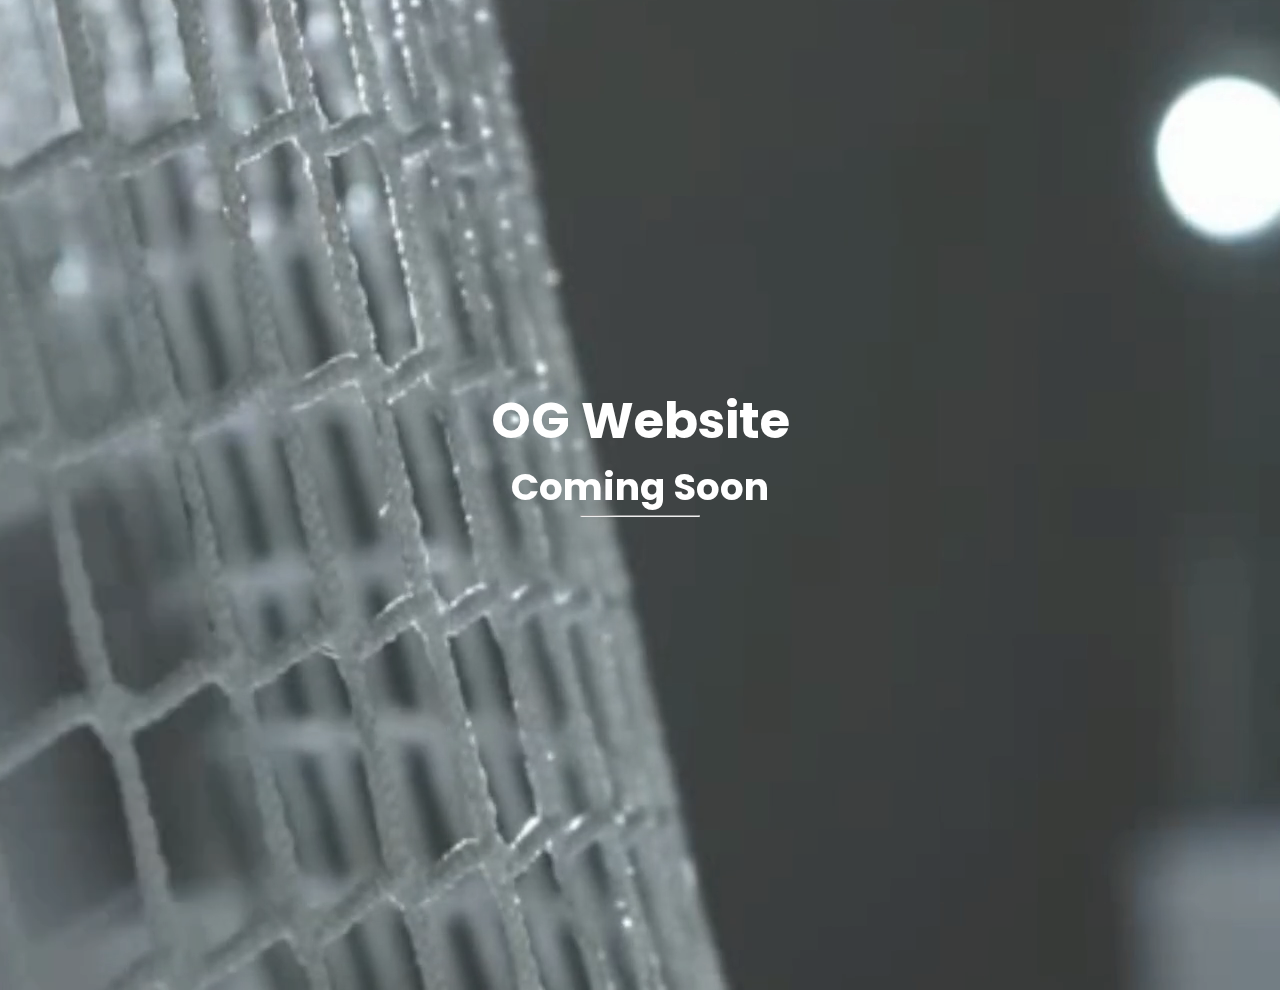
<file: index.html>
<!DOCTYPE html>
<html lang="en">
<head>
    <meta charset="UTF-8">
    <meta http-equiv="X-UA-Compatible" content="IE=edge">
    <meta name="viewport" content="width=device-width, initial-scale=1.0">
    <link rel="stylesheet" href="style.css">
    <title>OG Website</title>
</head>
<body>
   <section class="show">
       <header>
           <h2 class="logo"></h2>
           <div class="toggle active"></div>
       </header>

       <video src="OG.mp4" autoplay muted loop></video>

       <div class="text">
           <h2></h2>
       </div>

   </section>
   <div class="bgimg">
    <div class="topleft">
      <p></p>
    </div>
    <div class="middle">
      <h1>OG Website</h1>
      <h2>Coming Soon</h2>
      <hr>
      <p id="demo" style="font-size:30px"></p>
    </div>
    <div class="bottomleft">
      <p></p>
    </div>
  </div>

</body>
</html>
</file>
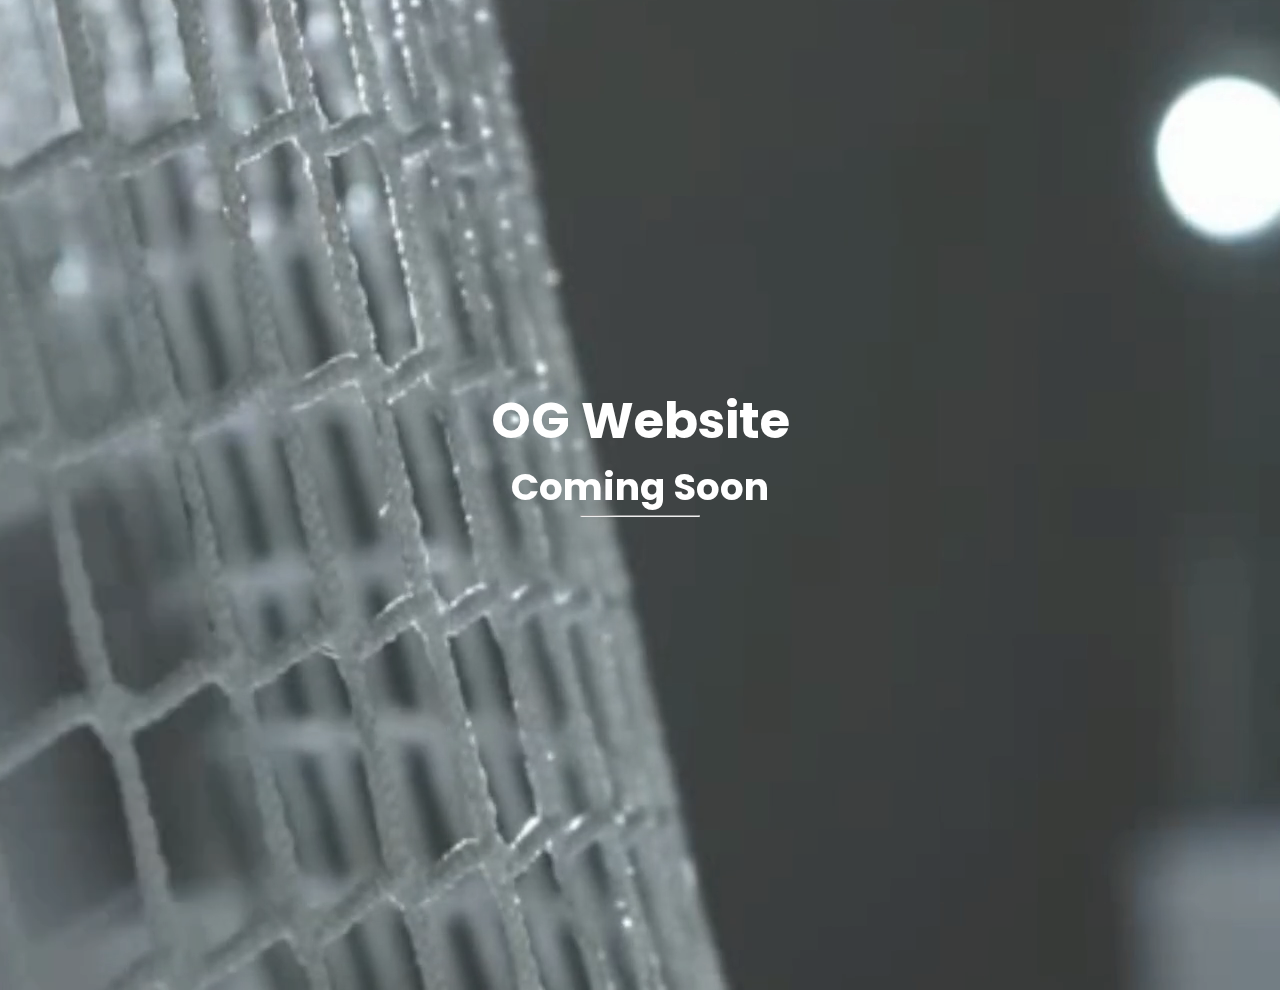
<file: OG.html>
<!DOCTYPE html>
<html lang="en">
<head>
    <meta charset="UTF-8">
    <meta http-equiv="X-UA-Compatible" content="IE=edge">
    <meta name="viewport" content="width=device-width, initial-scale=1.0">
    <link rel="stylesheet" href="style.css">
    <title>OG Website</title>
</head>
<body>
   <section class="show">
       <header>
           <h2 class="logo"></h2>
           <div class="toggle active"></div>
       </header>

       <video src="OG.mp4" autoplay muted loop></video>

       <div class="text">
           <h2></h2>
       </div>

   </section>
   <div class="bgimg">
    <div class="topleft">
      <p></p>
    </div>
    <div class="middle">
      <h1>OG Website</h1>
      <h2>Coming Soon</h2>
      <hr>
      <p id="demo" style="font-size:30px"></p>
    </div>
    <div class="bottomleft">
      <p></p>
    </div>
  </div>

</body>
</html>
</file>
<file: style.css>
@import url('https://fonts.googleapis.com/css?family=Poppins:200,300,400,500,600,700,800,900&display=swap');
*
{
  margin: 0;
  padding: 0;
  box-sizing: border-box;
  font-family: 'Poppins', sans-serif;
}
header
{
  position: absolute;
  top: 0;
  left: 0;
  width: 100%;
  padding: 40px 100px;
  z-index: 1000;
  display: flex;
  justify-content: space-between;
  align-items: center;
}
header .logo
{
  color: #fff;
  text-transform: uppercase;
  cursor: pointer;
}
.toggle
{
  position: relative;
  width: 60px;
  height: 60px;
  background: url;
  background-repeat: no-repeat;
  background-size: 30px;
  background-position: center;
  cursor: pointer;
}
.toggle.active
{
  background: url;
  background-repeat: no-repeat;
  background-size: 25px;
  background-position: center;
  cursor: pointer;
}
.showcase
{
  position: absolute;
  right: 0;
  width: 100%;
  min-height: 100vh;
  padding: 100px;
  display: flex;
  justify-content: space-between;
  align-items: center;
  background: #111;
  transition: 0.5s;
  z-index: 2;
}
.showcase.active
{
  right: 300px;
}

video
{
  position: absolute;
  top: 50%;
  left: 50%;
  transform: translate(-50%, -50%);
  min-width: 100%;
  min-height: 100%;
  width: auto;
  height: auto;
  object-fit: cover;
  opacity: 0.8;
}
.overlay
{
  position: absolute;
  top: 0;
  left: 0;
  width: 100%;
  height: 100%;
  background: #03a9f4;
  mix-blend-mode: overlay;
}
.text
{
  position: relative;
  z-index: 10;
}

.text h2
{
  font-size: 5em;
  font-weight: 800;
  color: #fff;
  line-height: 1em;
  text-transform: uppercase;
}
.text h3
{
  font-size: 4em;
  font-weight: 700;
  color: #fff;
  line-height: 1em;
  text-transform: uppercase;
}
.text p
{
  font-size: 1.1em;
  color: #fff;
  margin: 20px 0;
  font-weight: 400;
  max-width: 700px;
}
.text a
{
  display: inline-block;
  font-size: 1em;
  background: #fff;
  padding: 10px 30px;
  text-transform: uppercase;
  text-decoration: none;
  font-weight: 500;
  margin-top: 10px;
  color: #111;
  letter-spacing: 2px;
  transition: 0.2s;
}
.text a:hover
{
  letter-spacing: 6px;
}
.social
{
  position: absolute;
  z-index: 10;
  bottom: 20px;
  display: flex;
  justify-content: center;
  align-items: center;
}
.social li
{
  list-style: none;
}
.social li a
{
  display: inline-block;
  margin-right: 20px;
  filter: invert(1);
  transform: scale(0.5);
  transition: 0.5s;
}
.social li a:hover
{
  transform: scale(0.5) translateY(-15px);
}
.menu
{
  position: absolute;
  top: 0;
  right: 0;
  width: 300px;
  height: 100%;
  display: flex;
  justify-content: center;
  align-items: center;
}
.menu ul
{
  position: relative;
}
.menu ul li
{
  list-style: none;
}
.menu ul li a
{
  text-decoration: none;
  font-size: 24px;
  color: #111;
}
.menu ul li a:hover
{
  color: #03a9f4; 
}

body, html {
    height: 100%;
    margin: 0;
  }
  
  .bgimg {
    background-image: url();
    height: 100%;
    background-position: center;
    background-size: cover;
    position: relative;
    color: white;
    font-family: "Courier New", Courier, monospace;
    font-size: 25px;
  }
  
  .topleft {
    position: absolute;
    top: 0;
    left: 16px;
  }
  
  .bottomleft {
    position: absolute;
    bottom: 0;
    left: 16px;
  }
  
  .middle {
    position: absolute;
    top: 50%;
    left: 50%;
    transform: translate(-50%, -50%);
    text-align: center;
  }
  
  hr {
    margin: auto;
    width: 40%;
  }

@media (max-width: 991px)
{
  .showcase,
  .showcase header
  {
    padding: 40px;
  }
  .text h2
  {
    font-size: 3em;
  }
  .text h3
  {
    font-size: 2em;
  }

/* For desktop: */
.col-1 {width: 8.33%;}
.col-2 {width: 16.66%;}
.col-3 {width: 25%;}
.col-4 {width: 33.33%;}
.col-5 {width: 41.66%;}
.col-6 {width: 50%;}
.col-7 {width: 58.33%;}
.col-8 {width: 66.66%;}
.col-9 {width: 75%;}
.col-10 {width: 83.33%;}
.col-11 {width: 91.66%;}
.col-12 {width: 100%;}

@media only screen and (max-width: 768px) {
  /* For mobile phones: */
  [class*="col-"] {
    width: 100%;
  }
}
</file>
